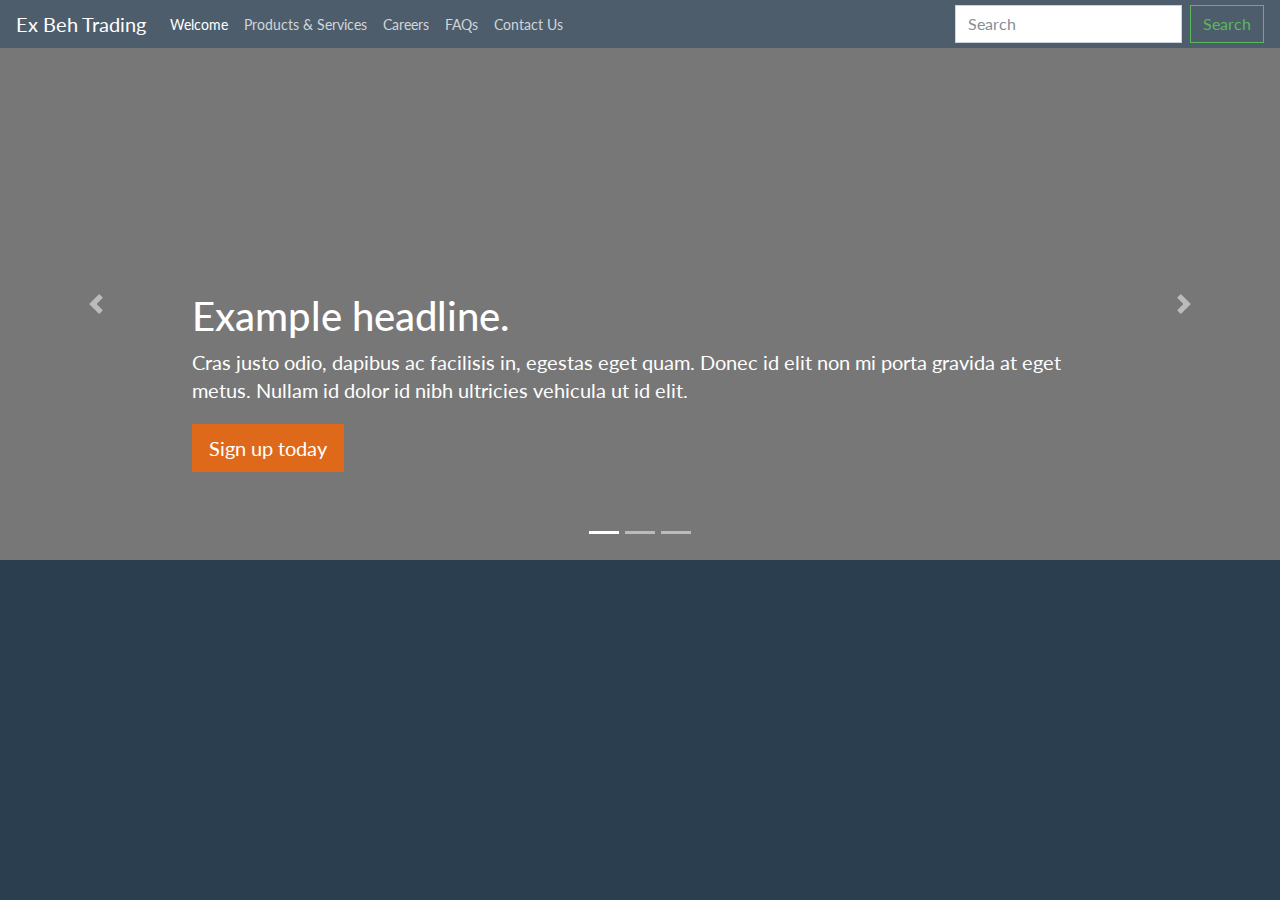
<file: Careers.html>
<!doctype html>
<html lang="en">
  <head>
    <meta charset="utf-8">
    <meta name="viewport" content="width=device-width, initial-scale=1, shrink-to-fit=no">
    <meta name="description" content="">
    <meta name="author" content="">
    <link rel="icon" href="../../../../favicon.ico">

    <title>Ex Beh Trading</title>

    <!-- Bootstrap core CSS -->
    <link href="bootstrap.css" rel="stylesheet">

    <!-- Custom styles for this template -->
    <link href="carousel.css" rel="stylesheet">
  </head>
  <body>

    <header>
      <nav class="navbar navbar-expand-md navbar-dark fixed-top bg-dark">
        <a class="navbar-brand" href="#">Ex Beh Trading</a>
        <button class="navbar-toggler" type="button" data-toggle="collapse" data-target="#navbarCollapse" aria-controls="navbarCollapse" aria-expanded="false" aria-label="Toggle navigation">
          <span class="navbar-toggler-icon"></span>
        </button>
        <div class="collapse navbar-collapse" id="navbarCollapse">
          <ul class="navbar-nav mr-auto">
            <li class="nav-item active">
              <a class="nav-link" href="index.html">Welcome<span class="sr-only">(current)</span></a>
            </li>
            <li class="nav-item">
              <a class="nav-link" href="P&S.html">Products & Services</a>
            </li>
            <li class="nav-item">
              <a class="nav-link" href="Careers.html">Careers</a>
            </li>
            <li class="nav-item">
              <a class="nav-link" href="FAQs.html">FAQs</a>
            </li>
            <li class="nav-item">
              <a class="nav-link" href="Contact.html">Contact Us</a>
            </li>
          </ul>
          <form class="form-inline mt-2 mt-md-0">
            <input class="form-control mr-sm-2" type="text" placeholder="Search" aria-label="Search">
            <button class="btn btn-outline-success my-2 my-sm-0" type="submit">Search</button>
          </form>
        </div>
      </nav>
    </header>

    <main role="main">

      <div id="myCarousel" class="carousel slide" data-ride="carousel">
        <ol class="carousel-indicators">
          <li data-target="#myCarousel" data-slide-to="0" class="active"></li>
          <li data-target="#myCarousel" data-slide-to="1"></li>
          <li data-target="#myCarousel" data-slide-to="2"></li>
        </ol>
        <div class="carousel-inner">
          <div class="carousel-item active">
            <img class="first-slide" src="[data-uri]" alt="First slide">
            <div class="container">
              <div class="carousel-caption text-left">
                <h1>Example headline.</h1>
                <p>Cras justo odio, dapibus ac facilisis in, egestas eget quam. Donec id elit non mi porta gravida at eget metus. Nullam id dolor id nibh ultricies vehicula ut id elit.</p>
                <p><a class="btn btn-lg btn-primary" href="#" role="button">Sign up today</a></p>
              </div>
            </div>
          </div>
          <div class="carousel-item">
            <img class="second-slide" src="[data-uri]" alt="Second slide">
            <div class="container">
              <div class="carousel-caption">
                <h1>Another example headline.</h1>
                <p>Cras justo odio, dapibus ac facilisis in, egestas eget quam. Donec id elit non mi porta gravida at eget metus. Nullam id dolor id nibh ultricies vehicula ut id elit.</p>
                <p><a class="btn btn-lg btn-primary" href="#" role="button">Learn more</a></p>
              </div>
            </div>
          </div>
          <div class="carousel-item">
            <img class="third-slide" src="[data-uri]" alt="Third slide">
            <div class="container">
              <div class="carousel-caption text-right">
                <h1>One more for good measure.</h1>
                <p>Cras justo odio, dapibus ac facilisis in, egestas eget quam. Donec id elit non mi porta gravida at eget metus. Nullam id dolor id nibh ultricies vehicula ut id elit.</p>
                <p><a class="btn btn-lg btn-primary" href="#" role="button">Browse gallery</a></p>
              </div>
            </div>
          </div>
        </div>
        <a class="carousel-control-prev" href="#myCarousel" role="button" data-slide="prev">
          <span class="carousel-control-prev-icon" aria-hidden="true"></span>
          <span class="sr-only">Previous</span>
        </a>
        <a class="carousel-control-next" href="#myCarousel" role="button" data-slide="next">
          <span class="carousel-control-next-icon" aria-hidden="true"></span>
          <span class="sr-only">Next</span>
        </a>
      </div>
</file>
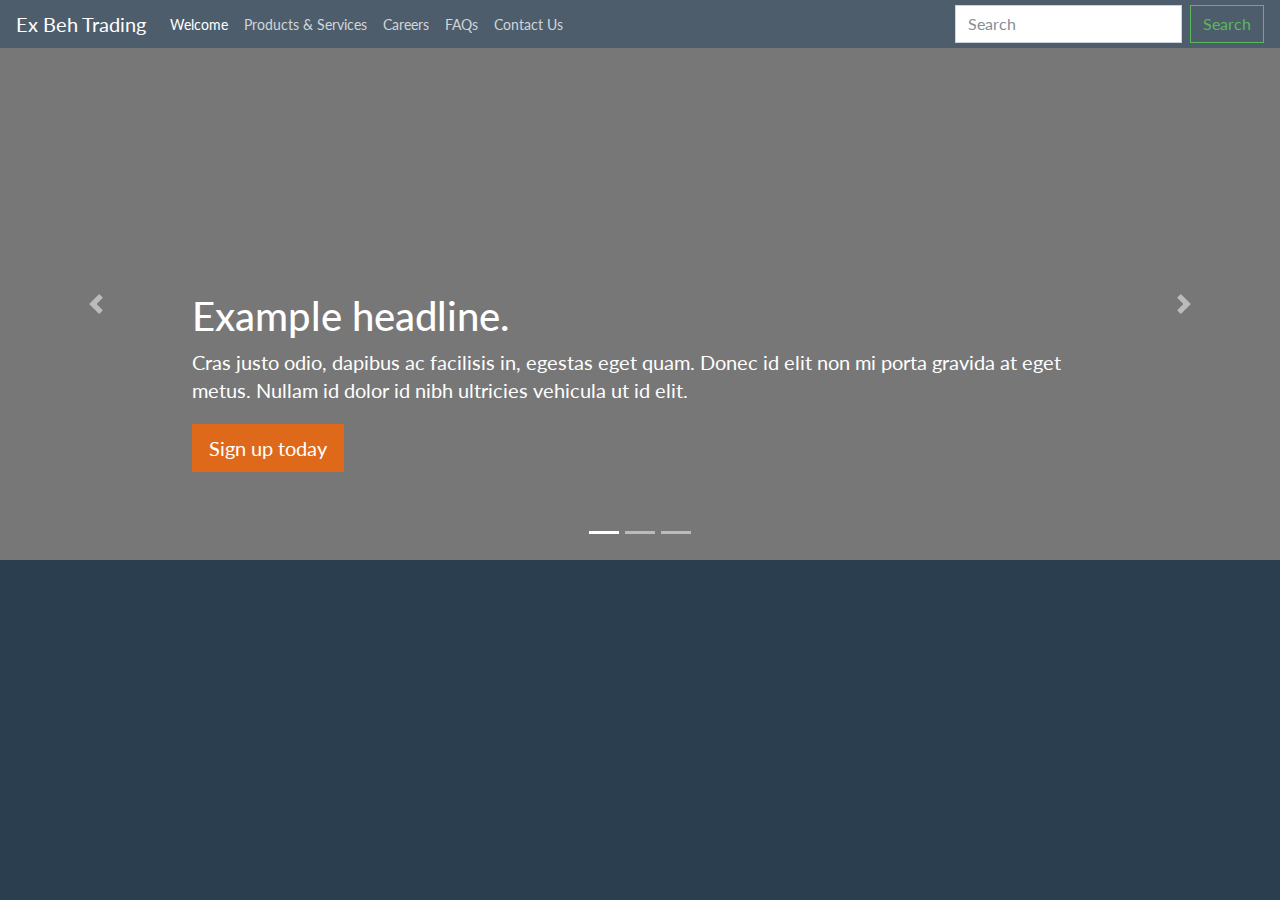
<file: FAQs.html>
<!doctype html>
<html lang="en">
  <head>
    <meta charset="utf-8">
    <meta name="viewport" content="width=device-width, initial-scale=1, shrink-to-fit=no">
    <meta name="description" content="">
    <meta name="author" content="">
    <link rel="icon" href="../../../../favicon.ico">

    <title>Ex Beh Trading</title>

    <!-- Bootstrap core CSS -->
    <link href="bootstrap.css" rel="stylesheet">

    <!-- Custom styles for this template -->
    <link href="carousel.css" rel="stylesheet">
  </head>
  <body>

    <header>
      <nav class="navbar navbar-expand-md navbar-dark fixed-top bg-dark">
        <a class="navbar-brand" href="#">Ex Beh Trading</a>
        <button class="navbar-toggler" type="button" data-toggle="collapse" data-target="#navbarCollapse" aria-controls="navbarCollapse" aria-expanded="false" aria-label="Toggle navigation">
          <span class="navbar-toggler-icon"></span>
        </button>
        <div class="collapse navbar-collapse" id="navbarCollapse">
          <ul class="navbar-nav mr-auto">
            <li class="nav-item active">
             <a class="nav-link" href="index.html">Welcome<span class="sr-only">(current)</span></a>
            </li>
            <li class="nav-item">
              <a class="nav-link" href="P&S.html">Products & Services</a>
            </li>
            <li class="nav-item">
              <a class="nav-link" href="Careers.html">Careers</a>
            </li>
            <li class="nav-item">
              <a class="nav-link" href="FAQs.html">FAQs</a>
            </li>
            <li class="nav-item">
              <a class="nav-link" href="Contact.html">Contact Us</a>
            </li>
          </ul>
          <form class="form-inline mt-2 mt-md-0">
            <input class="form-control mr-sm-2" type="text" placeholder="Search" aria-label="Search">
            <button class="btn btn-outline-success my-2 my-sm-0" type="submit">Search</button>
          </form>
        </div>
      </nav>
    </header>

    <main role="main">

      <div id="myCarousel" class="carousel slide" data-ride="carousel">
        <ol class="carousel-indicators">
          <li data-target="#myCarousel" data-slide-to="0" class="active"></li>
          <li data-target="#myCarousel" data-slide-to="1"></li>
          <li data-target="#myCarousel" data-slide-to="2"></li>
        </ol>
        <div class="carousel-inner">
          <div class="carousel-item active">
            <img class="first-slide" src="[data-uri]" alt="First slide">
            <div class="container">
              <div class="carousel-caption text-left">
                <h1>Example headline.</h1>
                <p>Cras justo odio, dapibus ac facilisis in, egestas eget quam. Donec id elit non mi porta gravida at eget metus. Nullam id dolor id nibh ultricies vehicula ut id elit.</p>
                <p><a class="btn btn-lg btn-primary" href="#" role="button">Sign up today</a></p>
              </div>
            </div>
          </div>
          <div class="carousel-item">
            <img class="second-slide" src="[data-uri]" alt="Second slide">
            <div class="container">
              <div class="carousel-caption">
                <h1>Another example headline.</h1>
                <p>Cras justo odio, dapibus ac facilisis in, egestas eget quam. Donec id elit non mi porta gravida at eget metus. Nullam id dolor id nibh ultricies vehicula ut id elit.</p>
                <p><a class="btn btn-lg btn-primary" href="#" role="button">Learn more</a></p>
              </div>
            </div>
          </div>
          <div class="carousel-item">
            <img class="third-slide" src="[data-uri]" alt="Third slide">
            <div class="container">
              <div class="carousel-caption text-right">
                <h1>One more for good measure.</h1>
                <p>Cras justo odio, dapibus ac facilisis in, egestas eget quam. Donec id elit non mi porta gravida at eget metus. Nullam id dolor id nibh ultricies vehicula ut id elit.</p>
                <p><a class="btn btn-lg btn-primary" href="#" role="button">Browse gallery</a></p>
              </div>
            </div>
          </div>
        </div>
        <a class="carousel-control-prev" href="#myCarousel" role="button" data-slide="prev">
          <span class="carousel-control-prev-icon" aria-hidden="true"></span>
          <span class="sr-only">Previous</span>
        </a>
        <a class="carousel-control-next" href="#myCarousel" role="button" data-slide="next">
          <span class="carousel-control-next-icon" aria-hidden="true"></span>
          <span class="sr-only">Next</span>
        </a>
      </div>
</file>
<file: carousel.css>
/* GLOBAL STYLES
-------------------------------------------------- */
/* Padding below the footer and lighter body text */

body {
  padding-top: 3rem;
  padding-bottom: 3rem;
  color: #5a5a5a;
}


/* CUSTOMIZE THE CAROUSEL
-------------------------------------------------- */

/* Carousel base class */
.carousel {
  margin-bottom: 4rem;
}
/* Since positioning the image, we need to help out the caption */
.carousel-caption {
  bottom: 3rem;
  z-index: 10;
}

/* Declare heights because of positioning of img element */
.carousel-item {
  height: 32rem;
  background-color: #777;
}
.carousel-item > img {
  position: absolute;
  top: 0;
  left: 0;
  min-width: 100%;
  height: 32rem;
}


/* MARKETING CONTENT
-------------------------------------------------- */

/* Center align the text within the three columns below the carousel */
.marketing .col-lg-4 {
  margin-bottom: 1.5rem;
  text-align: center;
}
.marketing h2 {
  font-weight: 400;
}
.marketing .col-lg-4 p {
  margin-right: .75rem;
  margin-left: .75rem;
}


/* Featurettes
------------------------- */

.featurette-divider {
  margin: 5rem 0; /* Space out the Bootstrap <hr> more */
}

/* Thin out the marketing headings */
.featurette-heading {
  font-weight: 300;
  line-height: 1;
  letter-spacing: -.05rem;
}


/* RESPONSIVE CSS
-------------------------------------------------- */

@media (min-width: 40em) {
  /* Bump up size of carousel content */
  .carousel-caption p {
    margin-bottom: 1.25rem;
    font-size: 1.25rem;
    line-height: 1.4;
  }

  .featurette-heading {
    font-size: 50px;
  }
}

@media (min-width: 62em) {
  .featurette-heading {
    margin-top: 7rem;
  }
}
</file>
